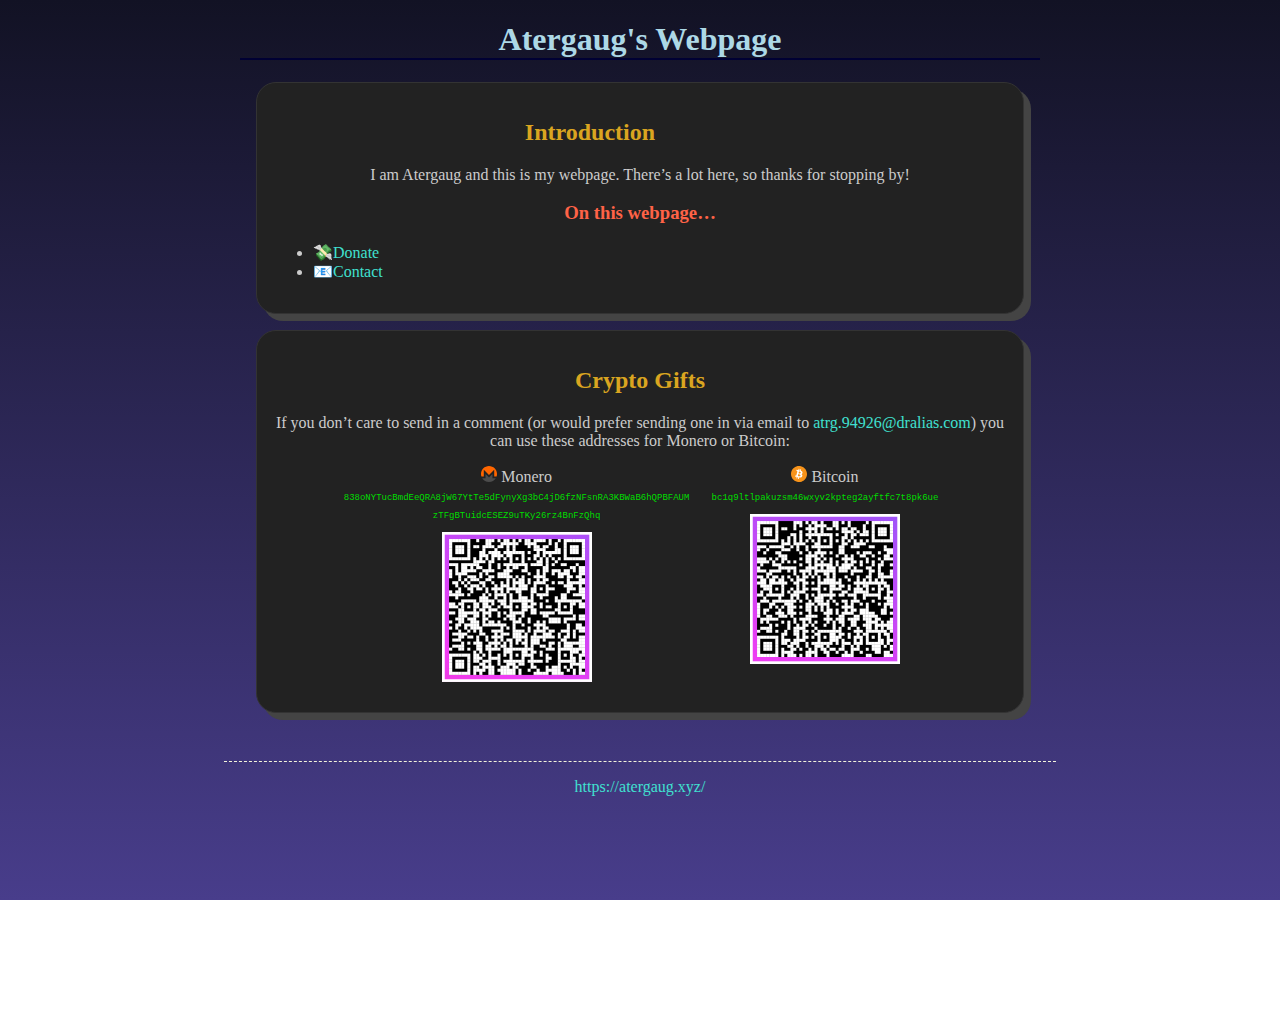
<file: index.html>
<!DOCTYPE html>
<!-- saved from url=(0022)https://lukesmith.xyz/ -->
<html lang="en"><head><meta http-equiv="Content-Type" content="text/html; charset=UTF-8">
	<meta name="generator" content="Hugo 0.101.0">
	<title>Atergaug's Webpage</title>
	<link rel="stylesheet" type="text/css" href="./index_files/style.css">
	<meta name="description" content="Introduction I am Luke Smith and this is my webpage. There’s a lot here, so thanks for stopping by!
On this webpage… 📚My Personal Library 🖥️Programs I use and recommend 💸Donate 📜Blog Articles and Other Writings 📧Contact 📜Writings on this site 👈 Or see them by topic: Crypto Economics Language Lifestyle Linux Personal Philosophy Politics Religion Science Software Technology Tradition Tutorial Updates Recent articles 22 May 27 – I will be at Southeast Linuxfest 2022 (June 10-12) in Charlotte, NC.">
	<meta name="keywords" content="">
	<meta name="viewport" content="width=device-width, initial-scale=1">
	<meta name="robots" content="index, follow">
	
</head>
<body>
<main>
<header><h1>Atergaug's Webpage</h1></header>
<style>
p {
text-align: center ;
}
</style>
<article>

<figure class="profile">

    
</figure>


<h2 id="introduction">Introduction</h2>
<p>I am Atergaug and this is my webpage.
There’s a lot here, so thanks for stopping by!</p>
<h3 id="on-this-webpage">On this webpage…</h3>
<ul>
<li><a href="donate.html">💸Donate</a></li>
<li><a href="contact.html">📧Contact</a></li>
</ul>
<div style="clear:both"></div>
</article>
<article>
<h2 id="crypto-gifts">Crypto Gifts</h2>
<p>If you don’t care to send in a comment (or would prefer sending one in via email to <a href="mailto:atrg.94926@dralias.com">atrg.94926@dralias.com</a>) you can use these addresses for Monero or Bitcoin:</p>
<style>
.cryptocontainer {
	display: flex ;
	flex-wrap: wrap ;
	justify-content: center ;
}
.cryptoinfo {
	max-width: 350px ;
	text-align: center ;
	padding-left: 10px ;
	padding-right: 10px ;
}
.cryptoinfo code {
	font-size: small ;
	overflow-wrap: break-word ;
}
</style>
<div class="cryptocontainer">
<div class="cryptoinfo">
<img style="max-height:1em;max-width:1em" src="./donate_files/xmr.svg"> Monero <br>
<code style="font-size:xx-small;overflow-wrap:break-word;">838oNYTucBmdEeQRA8jW67YtTe5dFynyXg3bC4jD6fzNFsnRA3KBWaB6hQPBFAUMzTFgBTuidcESEZ9uTKy26rz4BnFzQhq</code><br>
<a href="./donate_files/xmr.png"><img class="qr" src="./donate_files/xmr.png"></a>
</div>
<div class="cryptoinfo">
<img style="max-height:1em;max-width:1em" src="./donate_files/btc.svg"> Bitcoin <br>
<code style="font-size:xx-small;overflow-wrap:break-word;">bc1q9ltlpakuzsm46wxyv2kpteg2ayftfc7t8pk6ue</code><br>
<a href="./donate_files/btc.png"><img class="qr" src="./donate_files/btc.png"></a>
</div>
</div>

</article>
</main>
<footer>
	<a href="https://atergaug.xyz">https://atergaug.xyz/</a><br>
</footer>



</body></html>
</file>
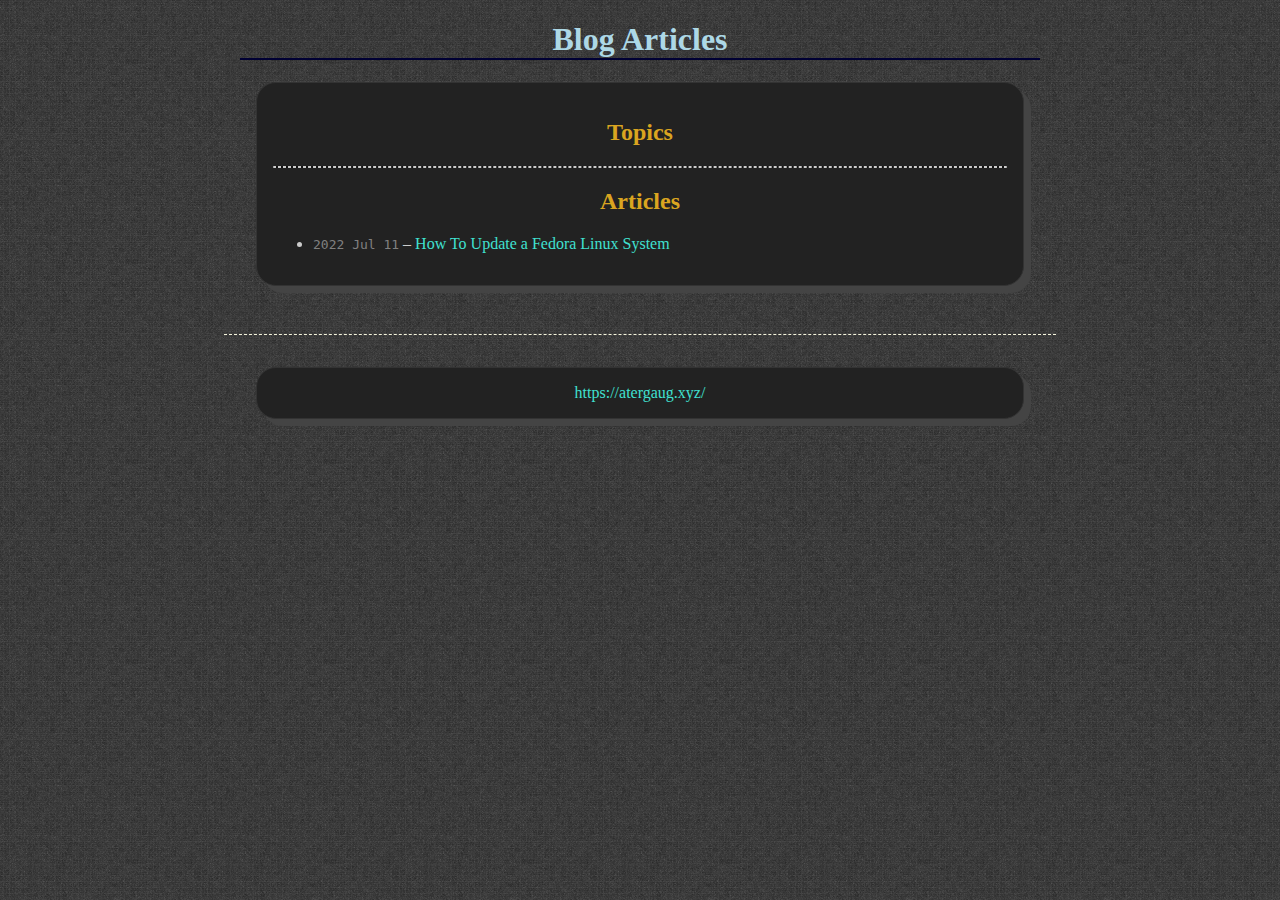
<file: articles.html>
<!DOCTYPE html>
<!-- saved from url=(0031)https://lukesmith.xyz/articles/ -->
<html lang="en"><head><meta http-equiv="Content-Type" content="text/html; charset=UTF-8">
	<title>Articles | Atergaug's Webpage</title>
	<link rel="stylesheet" type="text/css" href="./css/style.css">
	<meta name="viewport" content="width=device-width, initial-scale=1">
	<meta name="robots" content="index, follow">
	
</head>
<body>
<main>

<header><h1>Blog Articles</h1></header>
<article>
<h2 id="topics">Topics</h2>
   <ul id="tagcloud">
    </ul>

<h2 id="articles">Articles</h2>

<ul>

<li>
    <time datetime="2022-07-11T00:00:00Z">2022 Jul 11</time> –
    <a href="./articles/how-to-update-a-fedora-linux-system.html">How To Update a Fedora Linux System</a>
</li>

</ul>
</article>
</main>
<footer>
<article>
	<a href="https://atergaug.xyz">https://atergaug.xyz/</a><br>
</article>
</footer>



</body></html>
</file>
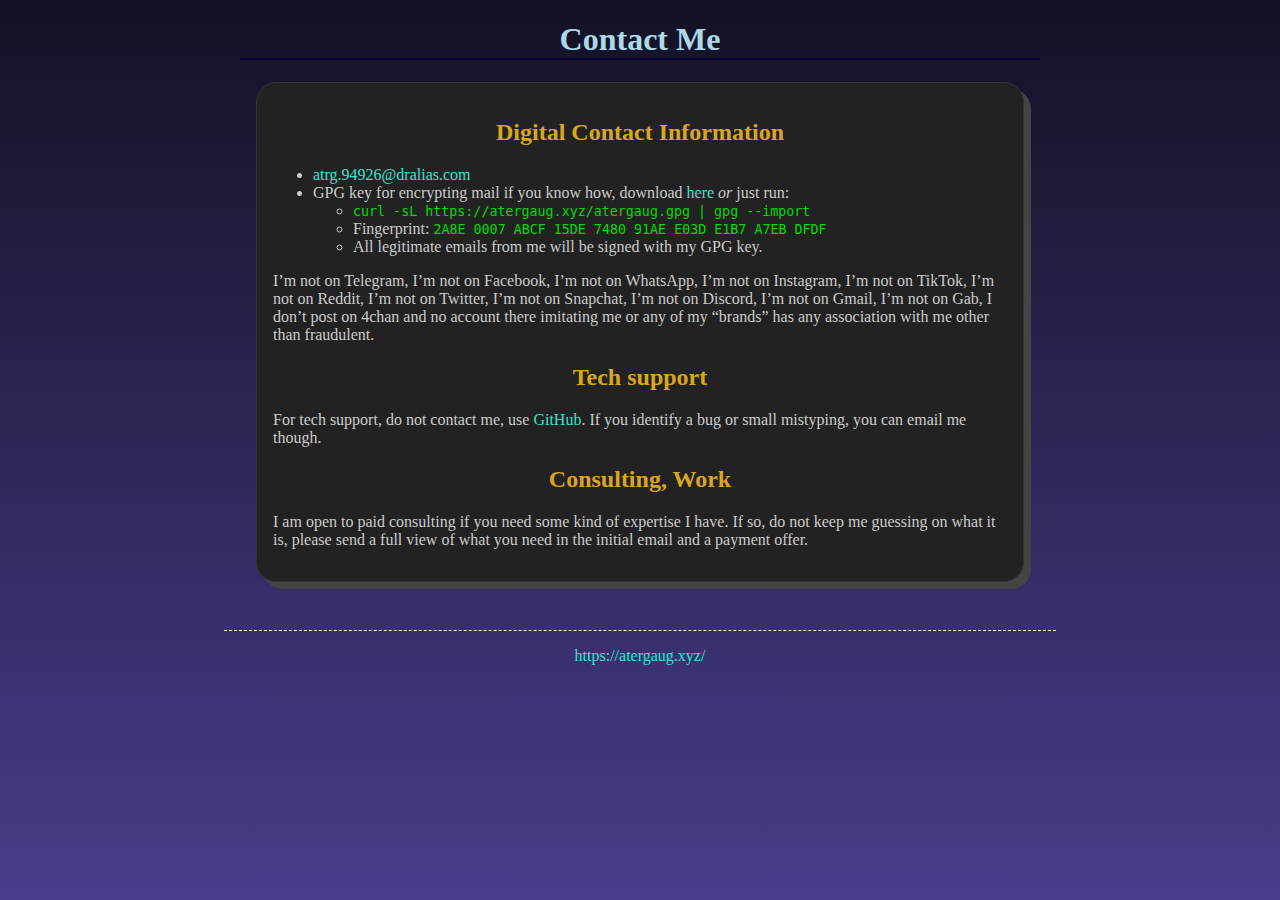
<file: contact.html>
<!DOCTYPE html>
<!-- saved from url=(0030)https://lukesmith.xyz/contact/ -->
<html lang="en"><head><meta http-equiv="Content-Type" content="text/html; charset=UTF-8">
	<title>Contact Me | Atergaug's Webpage</title>
	<link rel="canonical" href="https://lukesmith.xyz/">
	<link rel="alternate" type="application/rss+xml" title="Luke Smith&#39;s Webpage RSS" href="https://lukesmith.xyz/index.xml">
	<link rel="stylesheet" type="text/css" href="./contact_files/style.css">
	<link rel="icon" href="https://lukesmith.xyz/favicon.ico">
	<meta name="description" content="Digital Contact Information luke@lukesmith.xyz GPG key for encrypting mail if you know how, download here or just run: curl -sL https://lukesmith.xyz/lukesmith.gpg | gpg --import Fingerprint: 0DF9 140B 749D 3940 BAE5 4E7F 4C50 B54A 911F 6252 All legitimate emails from me will be signed with my GPG key. I’m not on Telegram, I’m not on Twitter, I’m not on Facebook, I’m not on Reddit, I don’t post on 4chan and no account there imitating me or any of my “brands” has any association with me other than fraudulent.">
	<meta name="keywords" content="">
	<meta name="viewport" content="width=device-width, initial-scale=1">
	<meta name="robots" content="index, follow">
	
</head>
<body>
<main>

<header><h1>Contact Me</h1></header>
<article>
<h2 id="digital-contact-information">Digital Contact Information</h2>
<ul>
<li><a href="mailto:atrg.94926@dralias.com">atrg.94926@dralias.com</a></li>
<li>GPG key for encrypting mail if you know how, download <a href="https://atergaug.xyz/atergaug.gpg">here</a>
<em>or</em> just run:
<ul>
<li><code>curl -sL https://atergaug.xyz/atergaug.gpg | gpg --import</code></li>
<li>Fingerprint:
<code>2A8E 0007 ABCF 15DE 7480 91AE E03D E1B7 A7EB DFDF</code></li>
<li>All legitimate emails from me will be signed with my GPG key.</li>
</ul>
</li>
</ul>
<p>I’m not on Telegram, I’m not on Facebook, I’m not on WhatsApp,
	I’m not on Instagram, I’m not on TikTok, I’m not on Reddit,
	I’m not on Twitter, I’m not on Snapchat, I’m not on Discord,
	I’m not on Gmail, I’m not on Gab, I don’t post on 4chan and no account
	there imitating me or any of my “brands” has any association with me
	other than fraudulent.
<h2 id="tech-support">Tech support</h2>
<p>For tech support, do not contact me, use
<a href="https://github.com/atergaug">GitHub</a>. If you identify a bug or small
mistyping, you can email me though.</p>
<h2 id="consulting-work">Consulting, Work</h2>
<p>I am open to paid consulting if you need some kind of expertise I have. If so,
do not keep me guessing on what it is, please send a full view of what you need in
the initial email and a payment offer.</p>
</article>
</main>
<footer>
	<a href="https://atergaug.xyz">https://atergaug.xyz/</a><br>
</footer>



</body></html>
</file>
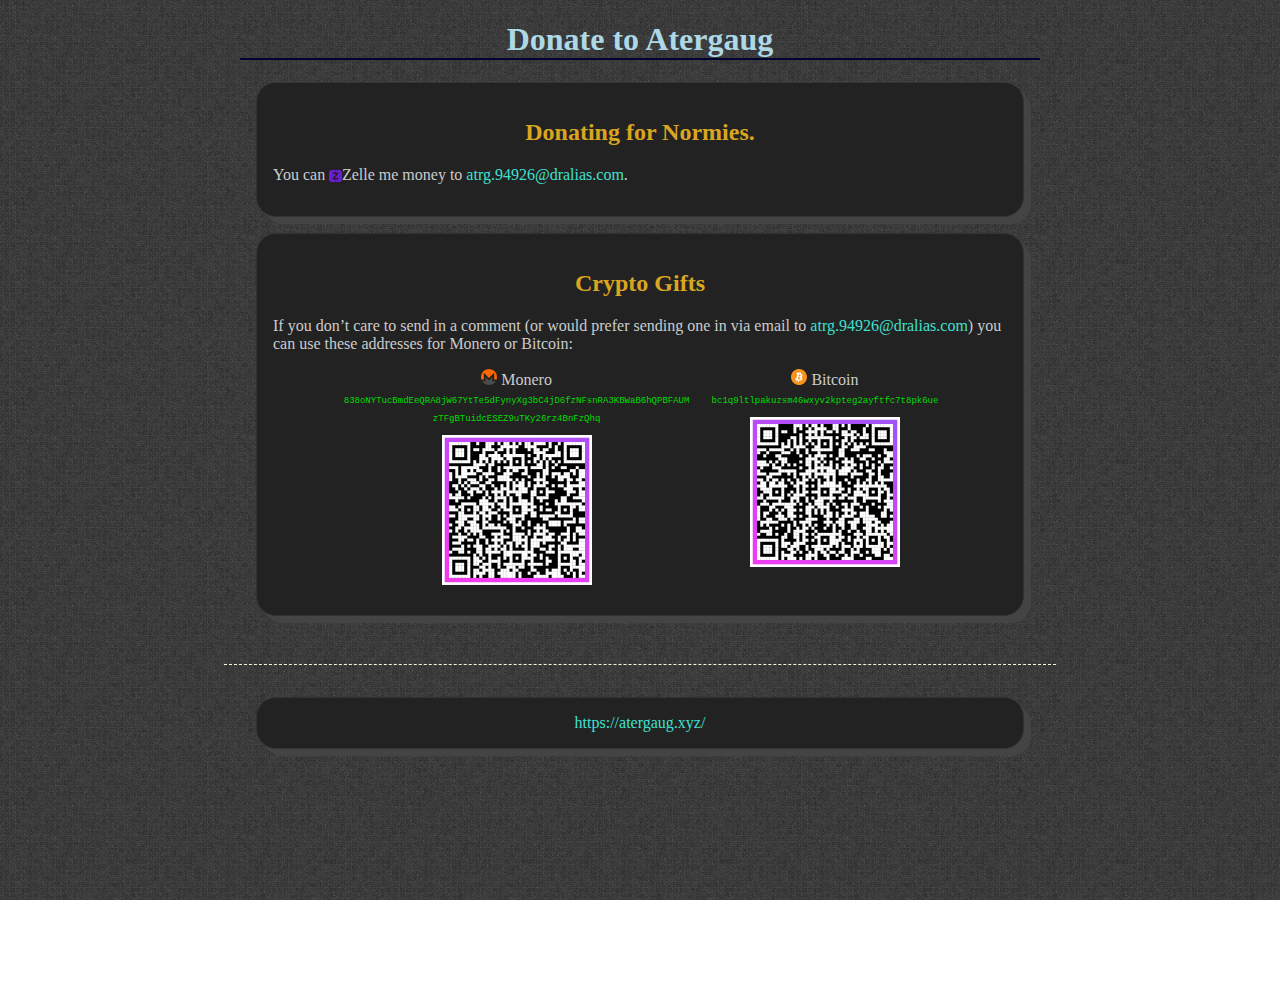
<file: donate.html>
<!DOCTYPE html>
<!-- saved from url=(0029)https://lukesmith.xyz/donate/ -->
<html lang="en"><head><meta http-equiv="Content-Type" content="text/html; charset=UTF-8">
	<title>Donate to Atergaug | Atergaug's Webpage</title>
	<link rel="stylesheet" type="text/css" href="./css/style.css">
	<meta name="keywords" content="">
	<meta name="viewport" content="width=device-width, initial-scale=1">
	<meta name="robots" content="index, follow">
	
</head>
<body>
<main>

<header><h1>Donate to Atergaug</h1></header>
<article>
<h2 id="donating-for-normies">Donating for Normies.</h2>
<p>You can <img src="./img/zelle.svg" alt="">Zelle me money to <a href="mailto:atrg.94926@dralias.com">atrg.94926@dralias.com</a>.</p>
</article>
<article>
<h2 id="crypto-gifts">Crypto Gifts</h2>
<p>If you don’t care to send in a comment (or would prefer sending one in via email to <a href="mailto:atrg.94926@dralias.com">atrg.94926@dralias.com</a>) you can use these addresses for Monero or Bitcoin:</p>
<style>
.cryptocontainer {
    display: flex ;
    flex-wrap: wrap ;
    justify-content: center ;
}
.cryptoinfo {
    max-width: 350px ;
    text-align: center ;
    padding-left: 10px ;
    padding-right: 10px ;
}
.cryptoinfo code {
	font-size: small ;
	overflow-wrap: break-word ;
}
</style>
<div class="cryptocontainer">
<div class="cryptoinfo">
<img style="max-height:1em;max-width:1em" src="./img/xmr.svg"> Monero <br>
<code style="font-size:xx-small;overflow-wrap:break-word;">838oNYTucBmdEeQRA8jW67YtTe5dFynyXg3bC4jD6fzNFsnRA3KBWaB6hQPBFAUMzTFgBTuidcESEZ9uTKy26rz4BnFzQhq</code><br>
<a href="./img/xmr.png"><img class="qr" src="./img/xmr.png"></a>
</div>
<div class="cryptoinfo">
<img style="max-height:1em;max-width:1em" src="./img/btc.svg"> Bitcoin <br>
<code style="font-size:xx-small;overflow-wrap:break-word;">bc1q9ltlpakuzsm46wxyv2kpteg2ayftfc7t8pk6ue</code><br>
<a href="./img/btc.png"><img class="qr" src="./img/btc.png"></a>
</div>
</div>

</article>
</main>
<footer>
	<article>
		<a href="https://atergaug.xyz">https://atergaug.xyz/</a><br>
	</article>
</footer>



</body></html>
</file>
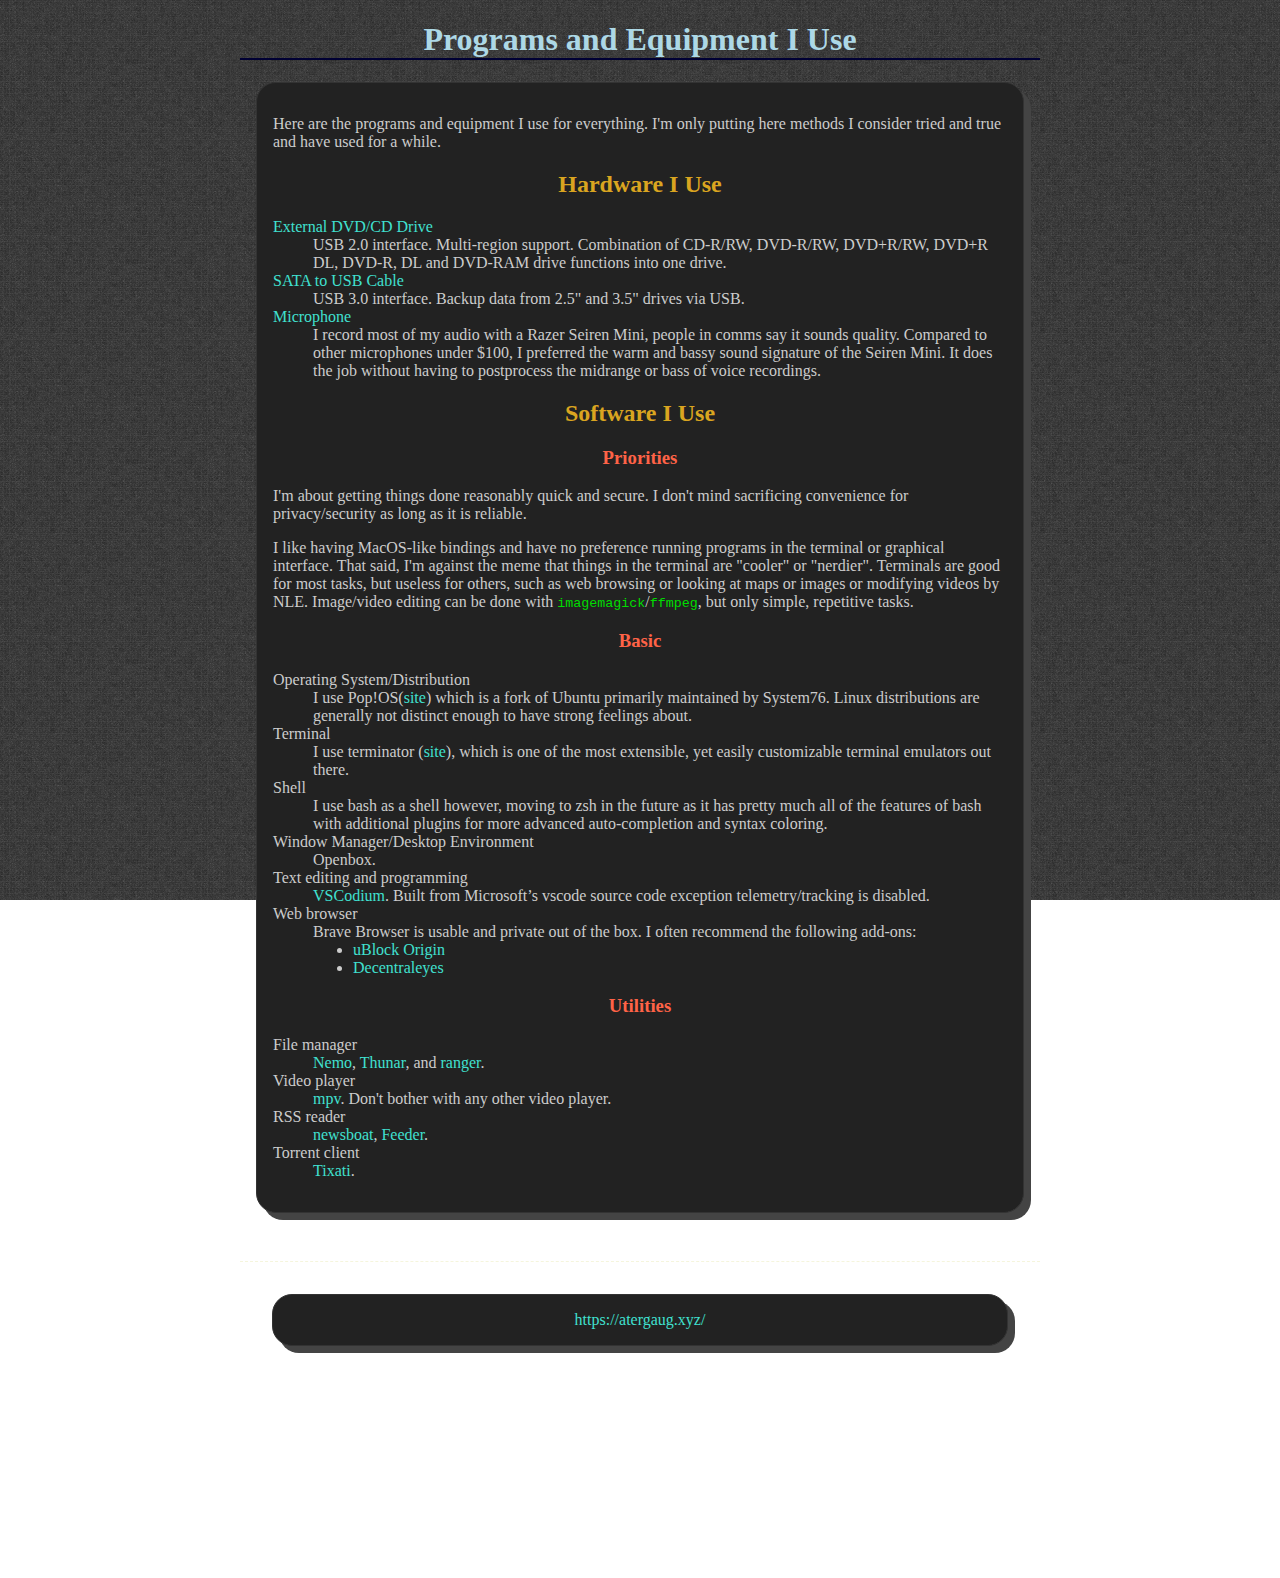
<file: programs.html>
<!DOCTYPE html>
<!-- saved from url=(0066)https://lukesmith.xyz/articles/every-web-browser-absolutely-sucks/ -->
<html lang="en"><head><meta http-equiv="Content-Type" content="text/html; charset=UTF-8">
	<title>Programs and Equipment I Use | Atergaug's Webpage</title>
	<link rel="canonical" href="https://atergaug.xyz">
	<meta name="description" content="Here are the programs and equipment I use for everything. I'm only putting here methods I consider tried and true and have used for a while.
	Hardware I Use External DVD/CD Drive USB 2.0 interface. Multi-region support. Combination of CD-R/RW,
	DVD-R/RW, DVD+R/RW, DVD+R DL, DVD-R, DL and DVD-RAM drive functions into
	one drive. SATA to USB Cable Microphone">
	<meta name="keywords" content="linux, tutorial, software, technology">
	<link rel="stylesheet" type="text/css" href="./css/style.css">
	<meta name="viewport" content="width=device-width, initial-scale=1">
	<meta name="robots" content="index, follow">
	
</head>
<body>
<main>

<header><h1>Programs and Equipment I Use</h1></header>
<article>
<p>Here are the programs and equipment I use for everything. I'm
only putting here methods I consider tried and true and have used for a
while.</p>
<h2>Hardware I Use</h2>
<dl>
<dt><a href="https://amzn.to/3o5cE23">External DVD/CD Drive</a></dt>
<dd>USB 2.0 interface. Multi-region support. Combination of CD-R/RW,
DVD-R/RW, DVD+R/RW, DVD+R DL, DVD-R, DL and DVD-RAM drive functions into
one drive.</dd>
<dt><a href="https://amzn.to/3IJtWeJ">SATA to USB Cable</a></dt>
<dd>USB 3.0 interface. Backup data from 2.5" and 3.5" drives via USB.</dd>
<dt><a href="https://amzn.to/3AQdqI1">Microphone</a></dt>
<dd>I record most of my audio with a Razer Seiren Mini, people in comms say it
	sounds quality. Compared to other microphones under $100, I preferred
	the warm and bassy sound signature of the Seiren Mini. It does the job
	without having to postprocess the midrange or bass of voice recordings.</dd>
</dl>
<h2>Software I Use</h2>
<h3>Priorities</h3>
<p>I'm about getting things done reasonably quick and secure. I don't mind
	sacrificing convenience for privacy/security as long as it is reliable.</p>
<p>I like having MacOS-like bindings and have no preference running programs in
	the terminal or graphical interface. That said, I'm against the meme that
	things in the terminal are "cooler" or "nerdier". Terminals are good for
	most tasks, but useless for others, such as web browsing or looking at maps
	or images or modifying videos by NLE. Image/video editing can be done with
	<code>imagemagick</code>/<code>ffmpeg</code>, but only simple, repetitive
	tasks.</p>
<h3>Basic</h3>
<dl>
<dt>Operating System/Distribution</dt>
<dd>I use Pop!OS(<a href="https://pop.system76.com/">site</a>) which is a fork
	of Ubuntu primarily maintained by System76. Linux distributions are
	generally not distinct enough to have strong feelings about.</a></dd>
<dt>Terminal</dt>
<dd>I use terminator
	(<a href="https://github.com/gnome-terminator/terminator">site</a>),
	which is one of the most extensible, yet easily customizable terminal
	emulators out there.</dd>
<dt>Shell</dt>
<dd>I use bash as a shell however, moving to zsh in the future as it has pretty
	much all of the features of bash with additional plugins for more advanced
	auto-completion and syntax coloring.</dd>
<dt>Window Manager/Desktop Environment</dt>
<dd>Openbox.</dd>
<dt>Text editing and programming</dt>
<dd><a href="https://vscodium.com/">VSCodium</a>. Built from Microsoft’s vscode
	source code exception telemetry/tracking is disabled.</dd>
<dt>Web browser</dt>
<dd>Brave Browser is usable and private out of the box. I often recommend the following
add-ons:
<ul>
<li><a href="https://chrome.google.com/webstore/detail/ublock-origin/cjpalhdlnbpafiamejdnhcphjbkeiagm?hl=en">uBlock
Origin</a></li>
<li><a href="https://chrome.google.com/webstore/detail/decentraleyes/ldpochfccmkkmhdbclfhpagapcfdljkj?hl=en-US">Decentraleyes</a></li>
</ul>
</dd>
</dl>
<h3>Utilities</h3>
<dl>
<dt>File manager</dt>
<dd><a href="https://github.com/linuxmint/nemo">Nemo</a>, 
	<a href="https://docs.xfce.org/xfce/thunar/start">Thunar</a>, and
	<a href="https://github.com/ranger/ranger">ranger</a>.</dd>
<dt>Video player</dt>
<dd><a href="https://mpv.io/">mpv</a>. Don't bother with any other video player.</dd>
<dt>RSS reader</dt>
<dd><a href="https://newsboat.org/">newsboat</a>, <a href="https://f-droid.org/packages/com.nononsenseapps.feeder/">Feeder</a>.</dd>
<dt>Torrent client</dt>
<dd><a href="https://www.tixati.com/">Tixati</a>.</dd>
</dl>
</article>

<footer>
	<article>
		<a href="https://atergaug.xyz">https://atergaug.xyz/</a><br>
	</article>
</footer>



</body></html>
</file>
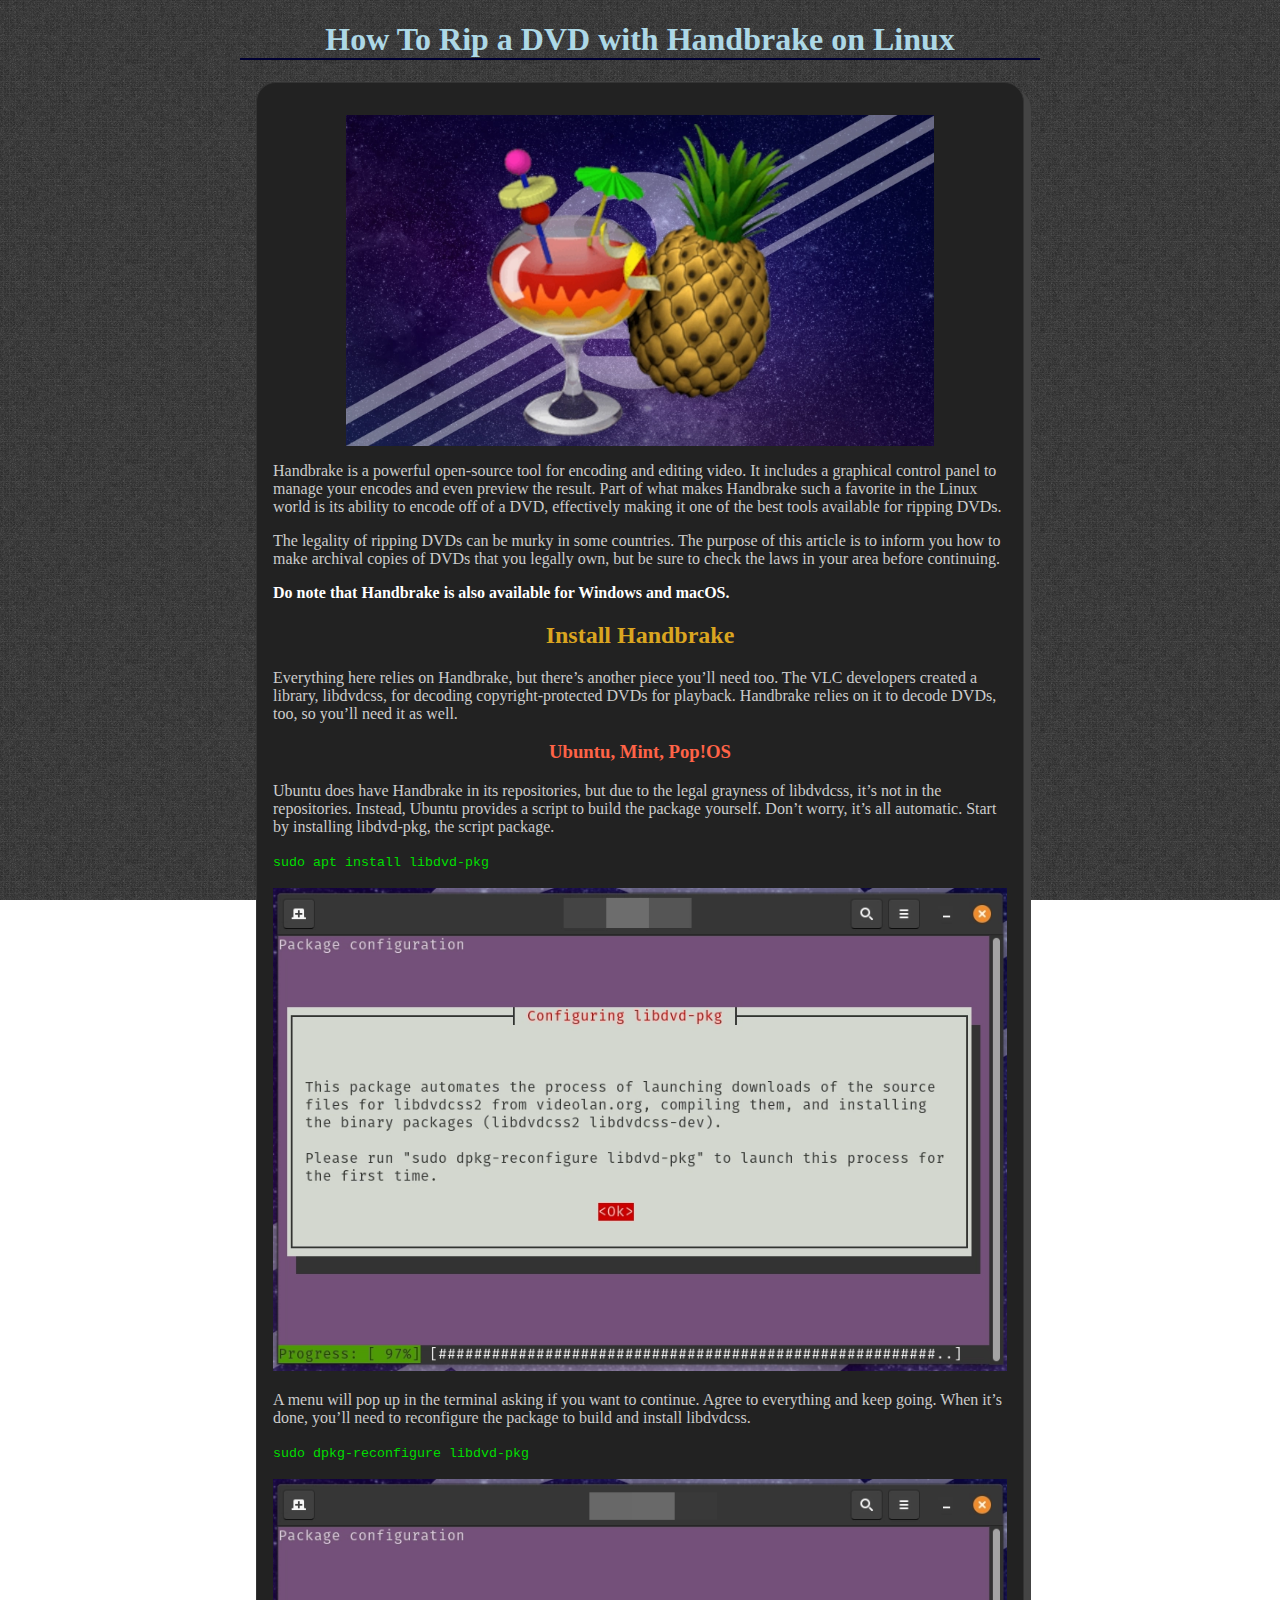
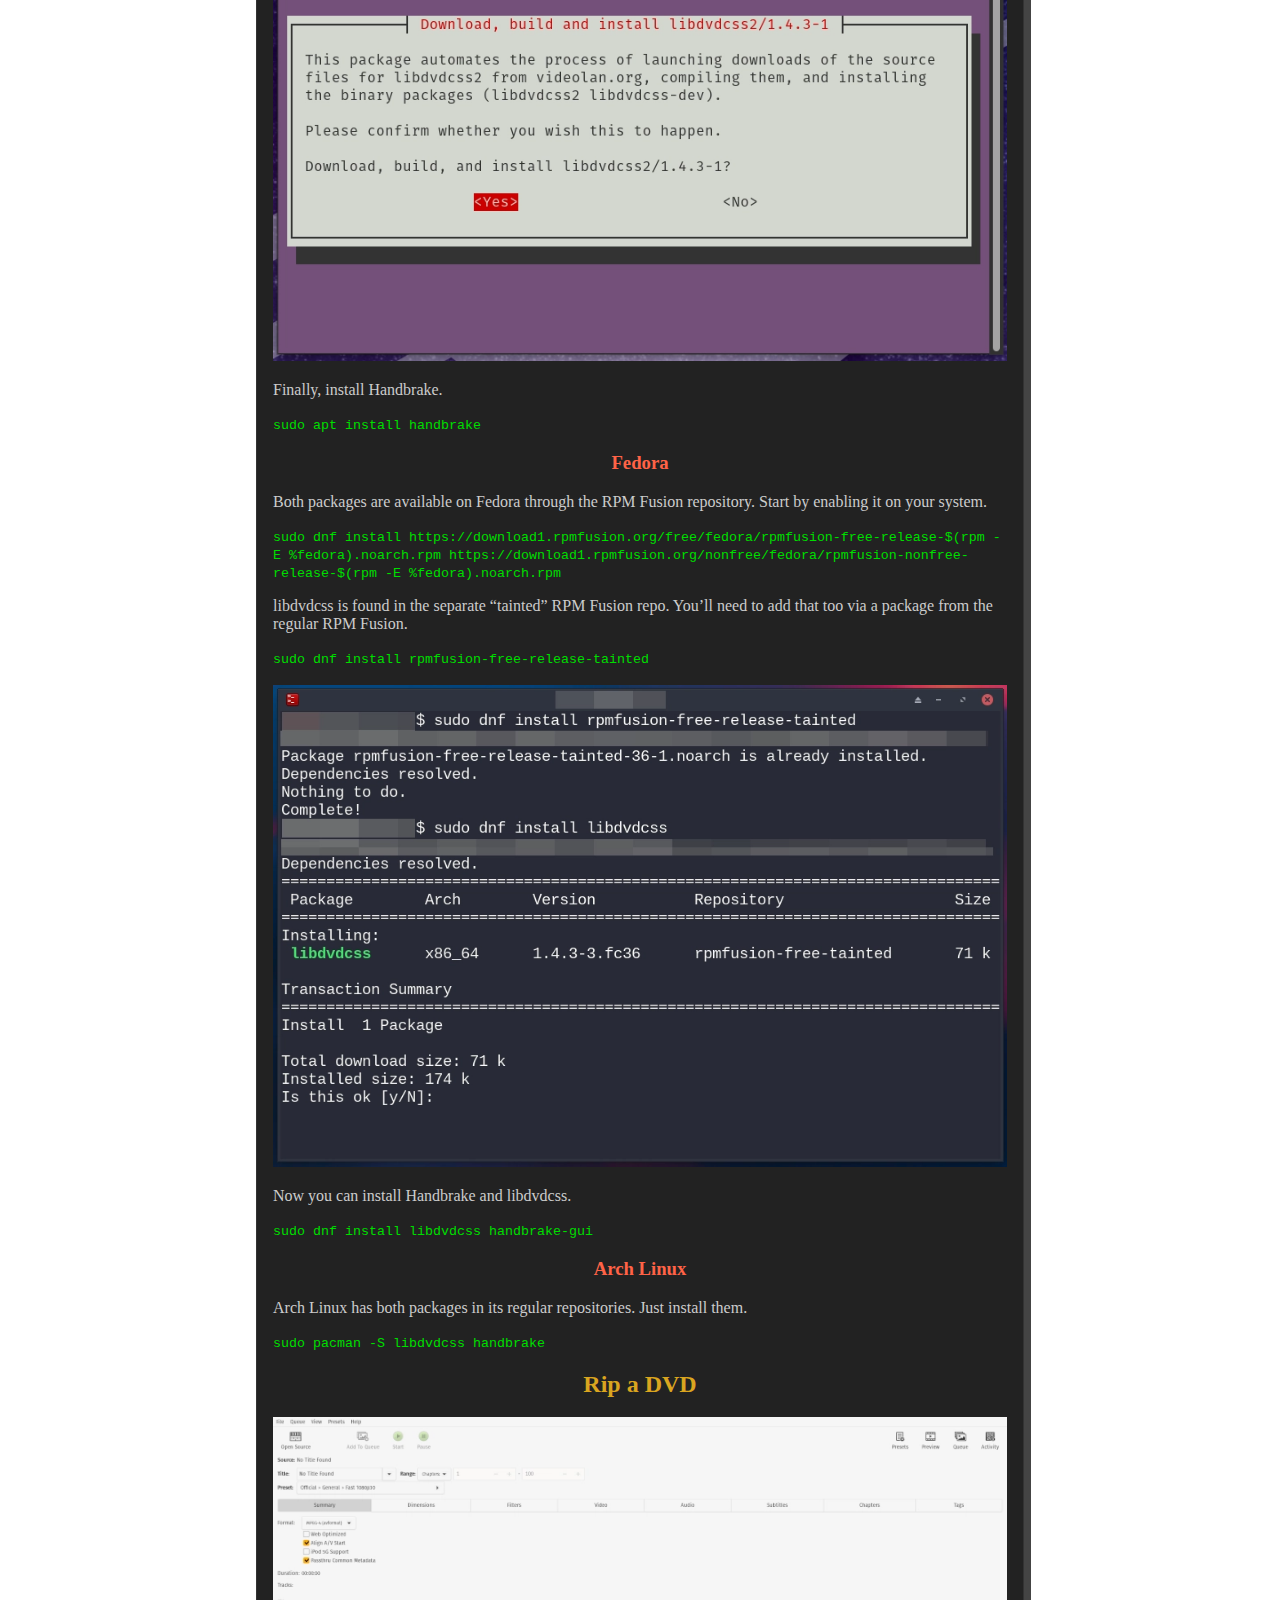
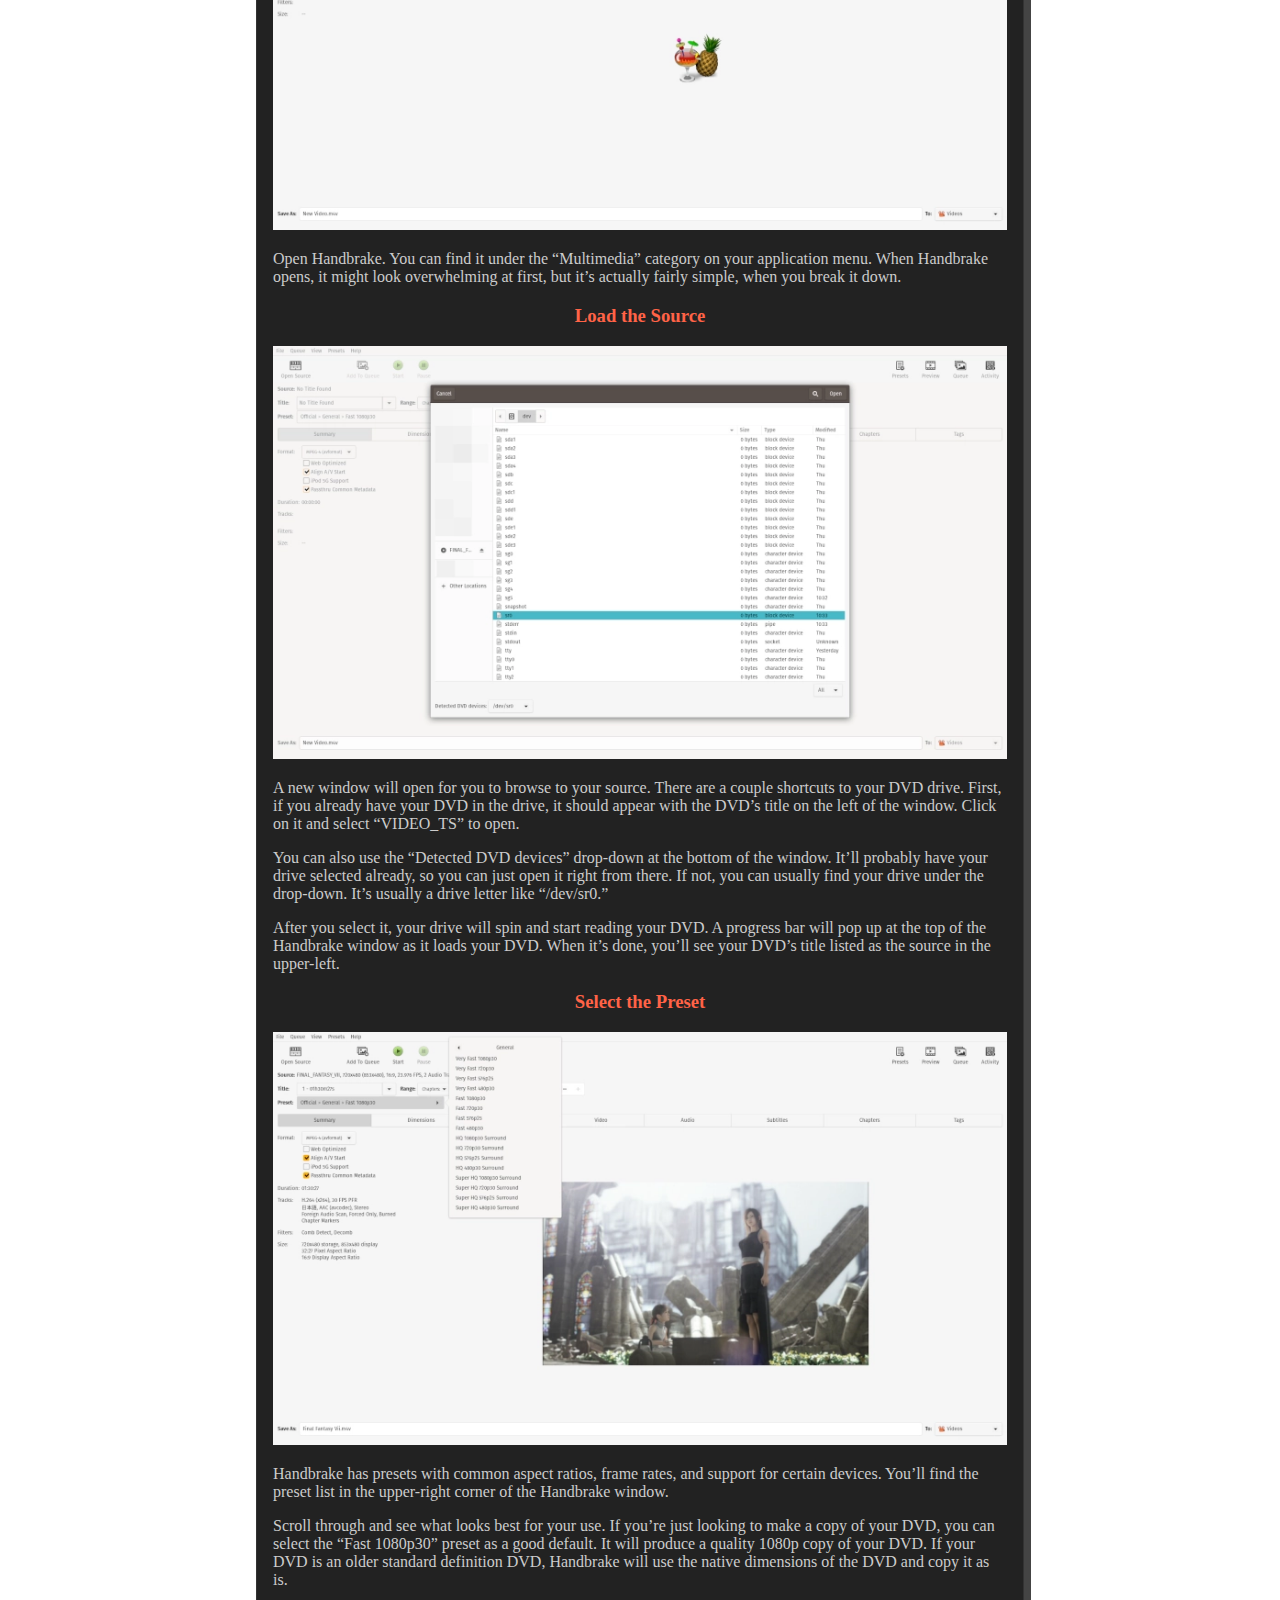
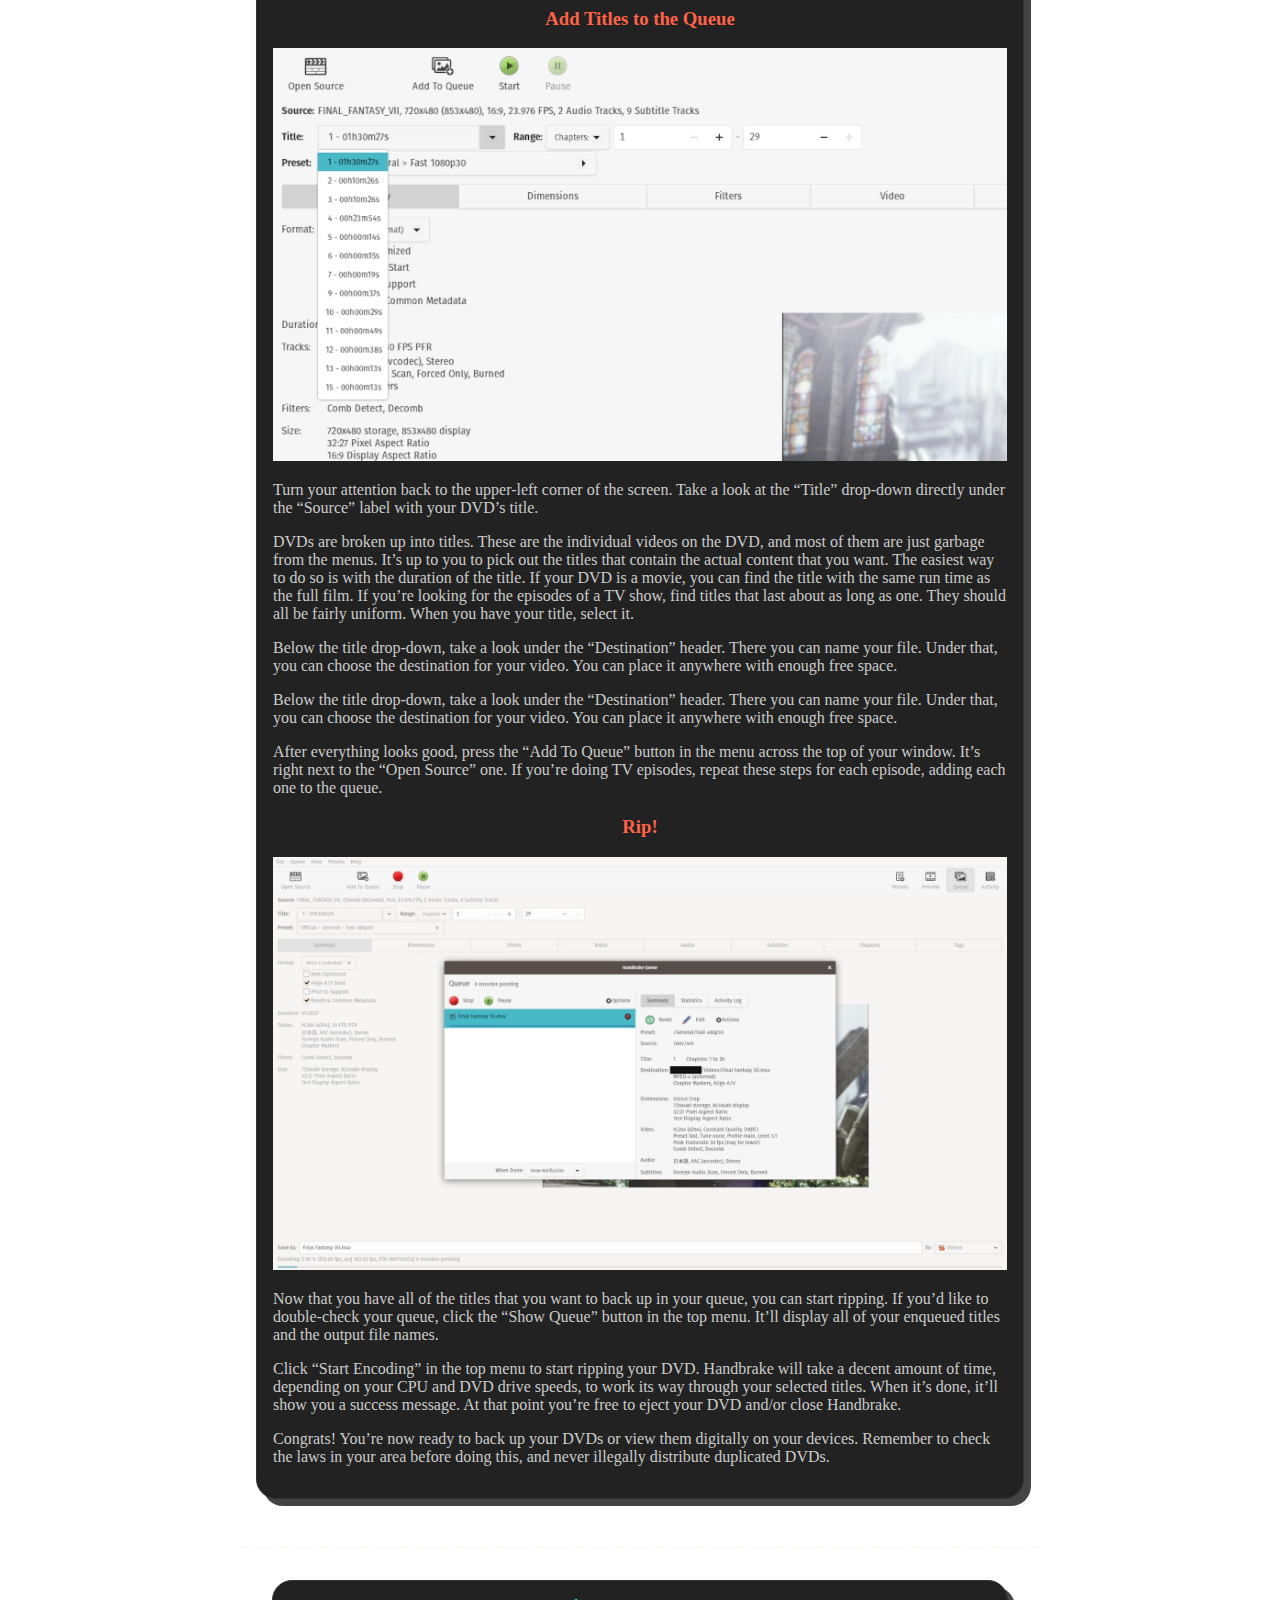
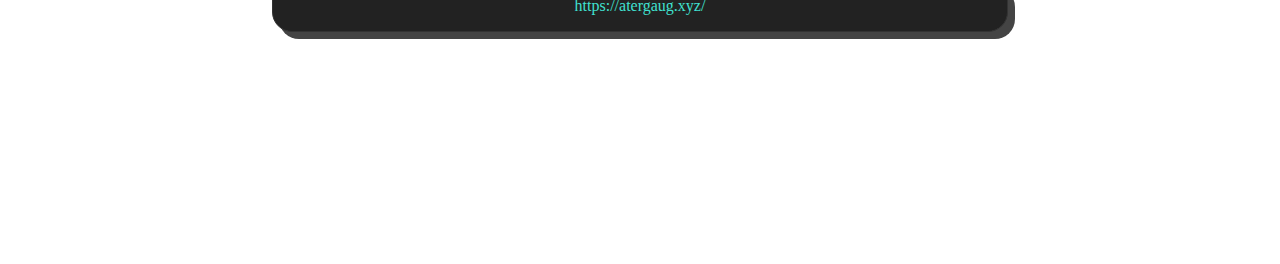
<file: articles/how-to-rip-a-dvd-with-handbrake-on-linux.html>
<!DOCTYPE html>
<!-- saved from url=(0066)https://lukesmith.xyz/articles/every-web-browser-absolutely-sucks/ -->
<html lang="en"><head><meta http-equiv="Content-Type" content="text/html; charset=UTF-8">
	<title>How To Update a Fedora Linux System | Atergaug's Webpage</title>
	<link rel="stylesheet" type="text/css" href="../css/style.css">
	<meta name="viewport" content="width=device-width, initial-scale=1">
	<meta name="robots" content="index, follow">
	
</head>
<body>
<main>
<header><h1>How To Rip a DVD with Handbrake on Linux</h1></header>
<article>

<figure class="titleimg"><img src="../img/articles/how-to-rip-a-dvd-with-handbrake-on-linux/handbrake-feat-800x400.webp" title="le shill lion"></figure>

<p>Handbrake is a powerful open-source tool for encoding and editing video.
	It includes a graphical control panel to manage your encodes and even
	preview the result. Part of what makes Handbrake such a favorite in the
	Linux world is its ability to encode off of a DVD, effectively making it
	one of the best tools available for ripping DVDs.</p>
<p>The legality of ripping DVDs can be murky in some countries. The purpose of
	this article is to inform you how to make archival copies of DVDs that you
	legally own, but be sure to check the laws in your area before continuing.</p>
<p><strong>Do note that Handbrake is also available for Windows and macOS.</strong></p>
<h2>Install Handbrake</h2>
<p>Everything here relies on Handbrake, but there’s another piece you’ll need
	too. The VLC developers created a library, libdvdcss, for decoding
	copyright-protected DVDs for playback. Handbrake relies on it to decode
	DVDs, too, so you’ll need it as well.</p>
<h3>Ubuntu, Mint, Pop!OS</h3>
<p>Ubuntu does have Handbrake in its repositories, but due to the legal
	grayness of libdvdcss, it’s not in the repositories. Instead, Ubuntu
	provides a script to build the package yourself. Don’t worry, it’s all
	automatic. Start by installing libdvd-pkg, the script package.</p>
<code>sudo apt install libdvd-pkg</code><br><br>
<img src="../img/articles/how-to-rip-a-dvd-with-handbrake-on-linux/handbrake-install-libdvd-pop-os.webp">
<p>A menu will pop up in the terminal asking if you want to continue. Agree to
	everything and keep going. When it’s done, you’ll need to reconfigure the
	package to build and install libdvdcss.</p>
<code>sudo dpkg-reconfigure libdvd-pkg</code><br><br>
<img src="../img/articles/how-to-rip-a-dvd-with-handbrake-on-linux/handbrake-dpkg-reconfigure-libdvd-pop-os.webp">
<p>Finally, install Handbrake.</p>
<code>sudo apt install handbrake</code>
<h3>Fedora</h3>
<p>Both packages are available on Fedora through the RPM Fusion repository.
	Start by enabling it on your system.</p>
<code>sudo dnf install https://download1.rpmfusion.org/free/fedora/rpmfusion-free-release-$(rpm -E %fedora).noarch.rpm https://download1.rpmfusion.org/nonfree/fedora/rpmfusion-nonfree-release-$(rpm -E %fedora).noarch.rpm</code>
<p>libdvdcss is found in the separate “tainted” RPM Fusion repo. You’ll need to
	add that too via a package from the regular RPM Fusion.</p>
<code>sudo dnf install rpmfusion-free-release-tainted</code><br><br>
<img src="../img/articles/how-to-rip-a-dvd-with-handbrake-on-linux/handbrake-install-libdvdcss-fedora.webp">
<p>Now you can install Handbrake and libdvdcss.</p>
<code>sudo dnf install libdvdcss handbrake-gui</code>
<h3>Arch Linux</h3>
<p>Arch Linux has both packages in its regular repositories. Just install them.</p>
<code>sudo pacman -S libdvdcss handbrake</code>
<h2>Rip a DVD</h2>
<img src="../img/articles/how-to-rip-a-dvd-with-handbrake-on-linux/handbrake-running.webp">
<p>Open Handbrake. You can find it under the “Multimedia” category on your
	application menu. When Handbrake opens, it might look overwhelming at
	first, but it’s actually fairly simple, when you break it down.</p>
<h3>Load the Source</h3>
<img src="../img/articles/how-to-rip-a-dvd-with-handbrake-on-linux/handbrake-select-source.webp">
<p>A new window will open for you to browse to your source. There are a couple
	shortcuts to your DVD drive. First, if you already have your DVD in the
	drive, it should appear with the DVD’s title on the left of the window.
	Click on it and select “VIDEO_TS” to open.</p>
<p>You can also use the “Detected DVD devices” drop-down at the bottom of the
	window. It’ll probably have your drive selected already, so you can just
	open it right from there. If not, you can usually find your drive under the
	drop-down. It’s usually a drive letter like “/dev/sr0.”</p>
<p>After you select it, your drive will spin and start reading your DVD. A
	progress bar will pop up at the top of the Handbrake window as it loads
	your DVD. When it’s done, you’ll see your DVD’s title listed as the source
	in the upper-left.</p>
<h3>Select the Preset</h3>
<img src="../img/articles/how-to-rip-a-dvd-with-handbrake-on-linux/handbrake-source-loaded.webp">
<p>Handbrake has presets with common aspect ratios, frame rates, and support
	for certain devices. You’ll find the preset list in the upper-right corner
	of the Handbrake window.</p>
<p>Scroll through and see what looks best for your use. If you’re just looking
	to make a copy of your DVD, you can select the “Fast 1080p30” preset as a
	good default. It will produce a quality 1080p copy of your DVD. If your DVD
	is an older standard definition DVD, Handbrake will use the native
	dimensions of the DVD and copy it as is.</p>
<h3>Add Titles to the Queue</h3>
<img src="../img/articles/how-to-rip-a-dvd-with-handbrake-on-linux/handbrake-titles.webp">
<p>Turn your attention back to the upper-left corner of the screen. Take a look
	at the “Title” drop-down directly under the “Source” label with your DVD’s
	title.</p>
<p>DVDs are broken up into titles. These are the individual videos on the DVD,
	and most of them are just garbage from the menus. It’s up to you to pick
	out the titles that contain the actual content that you want. The easiest
	way to do so is with the duration of the title. If your DVD is a movie, you
	can find the title with the same run time as the full film. If you’re
	looking for the episodes of a TV show, find titles that last about as long
	as one. They should all be fairly uniform. When you have your title,
	select it.</p>
<p>Below the title drop-down, take a look under the “Destination” header. There
	you can name your file. Under that, you can choose the destination for your
	video. You can place it anywhere with enough free space.</p>
<p>Below the title drop-down, take a look under the “Destination” header. There
	you can name your file. Under that, you can choose the destination for your
	video. You can place it anywhere with enough free space.</p>
<p>After everything looks good, press the “Add To Queue” button in the menu
	across the top of your window. It’s right next to the “Open Source” one. If
	you’re doing TV episodes, repeat these steps for each episode, adding each
	one to the queue.</p>
<h3>Rip!</h3>
<img src="../img/articles/how-to-rip-a-dvd-with-handbrake-on-linux/handbrake-queue.webp">
<p>Now that you have all of the titles that you want to back up in your queue,
	you can start ripping. If you’d like to double-check your queue, click the
	“Show Queue” button in the top menu. It’ll display all of your enqueued
	titles and the output file names.</p>
<p>Click “Start Encoding” in the top menu to start ripping your DVD. Handbrake
	will take a decent amount of time, depending on your CPU and DVD drive
	speeds, to work its way through your selected titles. When it’s done,
	it’ll show you a success message. At that point you’re free to eject your
	DVD and/or close Handbrake.</p>
<p>Congrats! You’re now ready to back up your DVDs or view them digitally on
	your devices. Remember to check the laws in your area before doing this,
	and never illegally distribute duplicated DVDs.</p>
</article>

<footer>
	<article>
		<a href="https://atergaug.xyz">https://atergaug.xyz/</a><br>
	</article>
</footer>



</body></html>
</file>
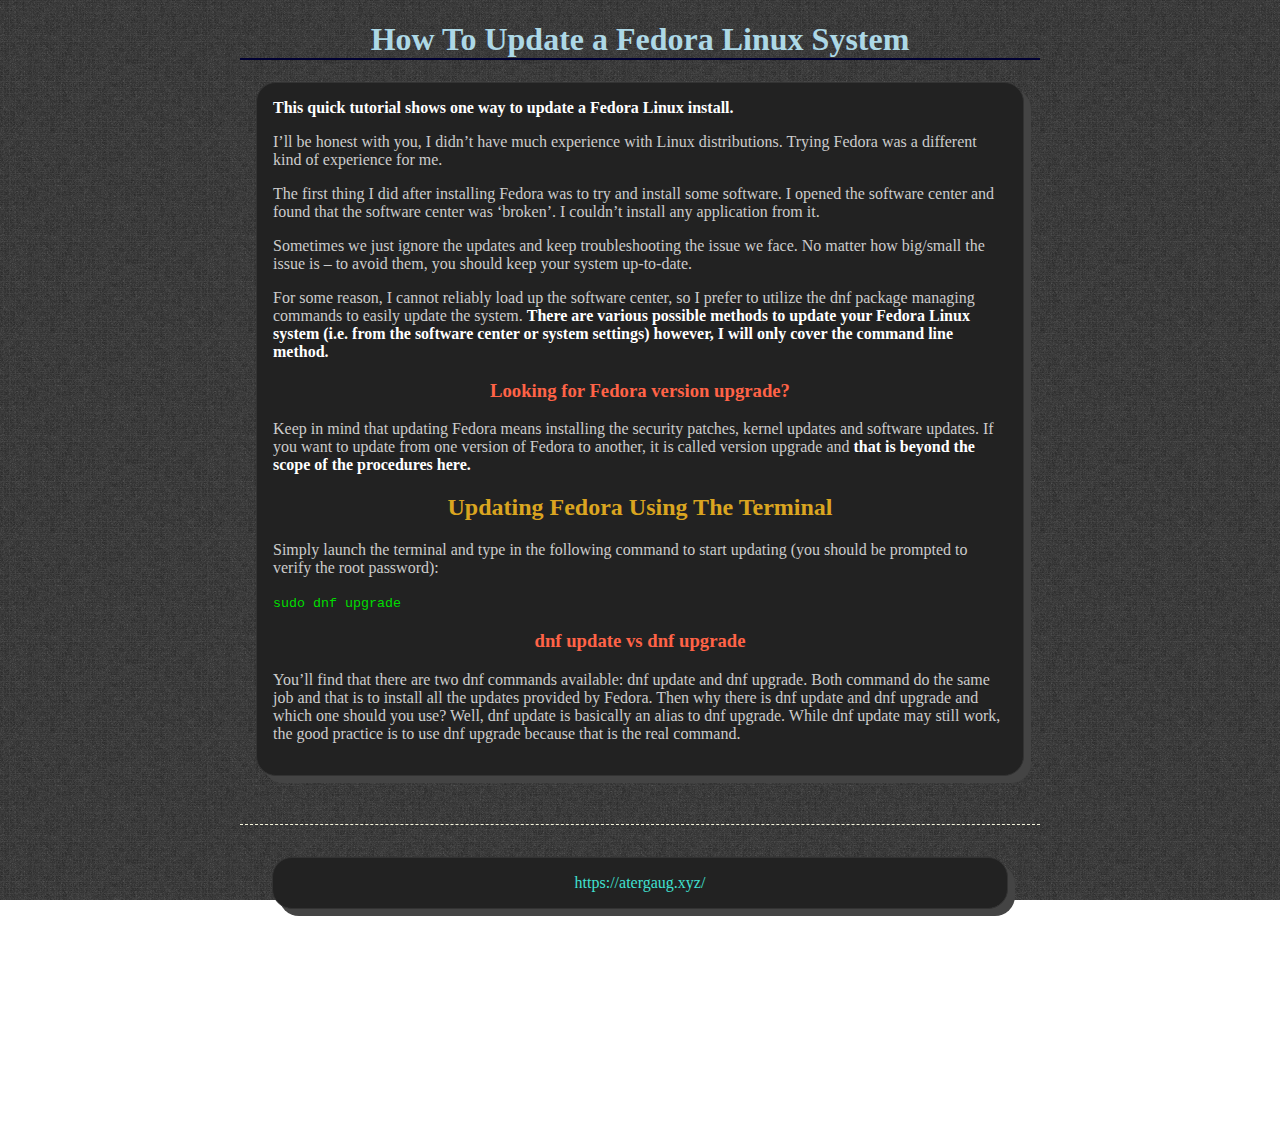
<file: articles/how-to-update-a-fedora-linux-system.html>
<!DOCTYPE html>
<!-- saved from url=(0066)https://lukesmith.xyz/articles/every-web-browser-absolutely-sucks/ -->
<html lang="en"><head><meta http-equiv="Content-Type" content="text/html; charset=UTF-8">
	<title>How To Update a Fedora Linux System | Atergaug's Webpage</title>
	<link rel="stylesheet" type="text/css" href="../css/style.css">
	<meta name="viewport" content="width=device-width, initial-scale=1">
	<meta name="robots" content="index, follow">
	
</head>
<body>
<main>

<header><h1>How To Update a Fedora Linux System</h1></header>
<article>
<strong>This quick tutorial shows one way to update a Fedora Linux install.</strong>
<p>I’ll be honest with you, I didn’t have much experience with Linux
	distributions. Trying Fedora was a different kind of experience for me.</p>
<p>The first thing I did after installing Fedora was to try and install some
	software. I opened the software center and found that the software center
	was ‘broken’. I couldn’t install any application from it.</p>
<p>Sometimes we just ignore the updates and keep troubleshooting the issue we
	face. No matter how big/small the issue is – to avoid them, you should keep
	your system up-to-date.</p>
<p>For some reason, I cannot reliably load up the software center, so I prefer
	to utilize the dnf package managing commands to easily update the system.
	<strong>There are various possible methods to update your Fedora Linux system (i.e.
	from the software center or system settings) however, I will only cover the
	command line method.</strong></p>
<h3 id="free-and-open-source-software">Looking for Fedora version upgrade?</h3>
<p>Keep in mind that updating Fedora means installing the security patches,
	kernel updates and software updates. If you want to update from one version
	of Fedora to another, it is called version upgrade and <strong>that is
	beyond the scope of the procedures here.</strong></p>
<h2 id="is-brave-bad-for-privacy">Updating Fedora Using The Terminal</h2>
<p>Simply launch the terminal and type in the following command to start
	updating (you should be prompted to verify the root password):</p>
<code>sudo dnf upgrade</code>
<h3 id="it-must-actually-work-on-the-modern-web">dnf update vs dnf upgrade</h3>
<p>You’ll find that there are two dnf commands available: dnf update and dnf
	upgrade. Both command do the same job and that is to install all the
	updates provided by Fedora. Then why there is dnf update and dnf upgrade
	and which one should you use? Well, dnf update is basically an alias to dnf
	upgrade. While dnf update may still work, the good practice is to use dnf
	upgrade because that is the real command.</p>

</article>

<footer>
	<article>
		<a href="https://atergaug.xyz">https://atergaug.xyz/</a><br>
	</article>
</footer>



</body></html>
</file>
<file: index_files/style.css>
:root {

	--bg: #222 ;
	--fg: #ccc ;
	--behind: #121224 ;
	--behind: linear-gradient(#121224,darkslateblue) fixed ;
	--h1: lightblue ;
	--red: tomato ;
	--yellow: goldenrod ;
	--blue: deepskyblue ;
	--link: turquoise ;
	--linksec: paleturquoise ;
	--border: #333 ;
	--box: #444 ;

}
body {
	background: var(--behind) ;
	color: var(--fg) ;
	margin-bottom: 200px ;
}

a:hover {
	color: var(--linksec) ;
}

h1, h2, h3, h4, h5, h6 {
	font-family: "Garamond" ;
}

.lw, p img,  li img, h1 img, h2 img, h3 img, h4 img, dt img, td img, button img {
	max-height: .8em;
	max-width: 1em;
	vertical-align: middle ;
}

img { max-width: 90% ; }

main {
	max-width: 800px ;
	margin: auto ;
}

header h1 {
	border-style: solid ;
	border-width: 0px 0px 2px 0px ;
	border-color: #000033 ;
	text-align: center ;
	font-size: xx-large ;
}

h1,h2,h3,h4,h5,h6 {
	text-align: center ;
}

.menuname {
	display: none ;
}

.buttonlist {
	display: none ;
	position: absolute ;
	bottom: 1em ;
}

footer {
	max-width: 800px ;
	margin-left: auto ;
	margin-right: auto ;
	margin-top: 3em ;
	padding: 1em ;
	border-style: dashed ;
	border-width: 1px 0px 0px 0px ;
	border-color: beige ;
	text-align: center ;
	clear: both ;
}
.taglist {
	text-align: center ;
}

#tag_crypto:before { content: '💰' ; }
#tag_economics:before { content: "📈" ; }
#tag_lifestyle:before { content: "👨‍👩‍👦" ; }
#tag_language:before { content: "🗣️" ; }
#tag_linux:before { content: "🐃" ; }
#tag_personal:before { content: "😎" ; }
#tag_philosophy:before { content: "🎓" ; }
#tag_religion:before { content:"☦️" ; }
#tag_science:before { content:"🥼" ; }
#tag_software:before { content: "🖥️" ; }
#tag_technology:before { content: "⚙️" ; }
#tag_tutorial:before { content: "📖" ; }
#tag_tradition:before { content: "📜" ; }
#tag_updates:before { content: "🆕" ; }
#tag_politics:before { content: "👑" ; }
#tag_history:before { content: "⏳" ; }


.menuactive li {
	background: #111 ;
}

@media (min-width: 1400px) {
	.resright {
		position: absolute ;
	}
	.resright:nth-of-type(even) {
		right: 0;
		float: right ;
	}
	.resright:nth-of-type(odd) {
		left: 0;
		float: left ;
	}
}

@media (min-width: 1200px) {
	.buttonlist {
		display: block ;
	}

	.buttonlist img {
		max-height: inherit ;
		max-width: inherit ;
		vertical-align: middle ;
	}


	.resright, .profile{
		display: block ;
		float: right;
		padding: 10px ;
		clear: both ;
		max-width: 300px ;
	}
	.menuname {
		display: inline-block ;
	}

}

#tagcloud {
	clear: both ;
	padding: 0;
	background: #121212  ;
	border-radius: 10px ;
	text-align: center ;
	margin: 0 auto ;
	border: solid 1px ;
	border-style: dashed ;
	list-style: none ;
}

#tagcloud li {
	display: inline-block ;
}

#tagcloud a {
	display: block ;
	width: auto ;
	background: #323232 ;
	border-radius: 10px ;
	padding: .25em ;
	margin: 2px ;
}

#tagcloud a:hover {
	background: #222222 ;
	box-shadow: 2px 2px black ;
}

.titleimg {
	align: center ;
}

.titleimg img {
	margin: auto ;
	max-width: 90% ;
	max-height: 400px ;
	display: block ;
}

code {
	color: #00dd00 ;
	overflow-wrap: break-word ;
	font-size: 10pt ;
}

.resright {
    margin: auto ;
    display: block ;
    text-align: center ;
}

.resright img {
	max-height: 300px ;
}

.profile {
	text-align: center ;
	max-height: 250px ;
}
.profile img {
	max-height: inherit ;
}

figcaption {
	text-align: center ;
	display: inline ;
}

h1 { color: var(--h1) ; }

h2 { color: var(--yellow) ; }

/* h2 { */
/* 	background-color: var(--yellow) ; */
/* 	width: fit-content ; */
/* 	margin: auto ; */
/* 	border-radius: 1em ; */
/* 	padding-left: 1em ; */
/* 	padding-right: 1em ; */
/* 	color: black ; */
/* } */


h3 { color: var(--red) ; }

h4 { color: var(--blue) ; }

strong { color: white }

sup {
	vertical-align: top;
	font-size: 0.6em;
}

a {
	color: var(--link) ;
	/* text-decoration: underline dotted darkolivegreen ; */
	text-decoration: none ;
}
.qr { max-width: 150px ; padding: 10px }


li .summary {
	display: none;
}

li:hover .summary {
	display: block ;
	font-style: italic ;
}

input, textarea {
	background: #222 ;
	color: white ;
	margin: auto ;
	border-color: #333 ;
	font-size: large ;
}


#name {
	max-width: 25em ;
}
#amount {
	max-width: 25em ;
}
#message {
	width: 100% ;
}

form {
	margin: auto ;
	width: 30em ;
}

pre {
	border-radius: 20px ;
	padding: 1em ;
}

.loc {
	color: #777 ;
	display: none ;
}

.mainmenucont {
	position: relative ;
	text-align: center ;
	height: 100px ;
	width: 100px ;
	display: inline-block ;

}

.menulink {
	text-decoration: none ;
}

.mainmenucont:hover {
	background: darkmagenta ;
	border-radius: 20px ;
}

.mainmenuimg {
	height: 100px ;
	width: 100px ;
}

.mainmenutext {
	position: absolute ;
	top: 50% ;
	left: 50% ;
	transform: translate(-50%, -50%) ;
	font-size: 24px ;
	color: white ;
	text-shadow: 0px 0px 3px black ;
}

.mainmenucont:hover .mainmenutext {
	color: lime ;
}

article {
	background: var(--bg) ;
	border-radius: 20px ;
	margin: 1em ;
	padding: 1em ;
	box-shadow: 7px 7px var(--box) ;
	border: 1px solid var(--border) ;
}

.backforth {
	animation: bf .5s linear both infinite alternate ;
	position: absolute ;
}

@keyframes bf{
	from{transform: translateX(.25em);}
	to{transform: translateX(0em);}
}

time {
	font-family: monospace ;
	color: gray ;
}

.soy {
	animation: shake 0.4s ease-out;
	animation-iteration-count: infinite;
}

@keyframes shake {
	0% { transform: translate(1px, 1px) rotate(0deg); }
	10% { transform: translate(-1px, -2px) rotate(-1deg); }
	20% { transform: translate(-3px, 0px) rotate(1deg); }
	30% { transform: translate(3px, 2px) rotate(0deg); }
	40% { transform: translate(1px, -1px) rotate(1deg); }
	50% { transform: translate(-1px, 2px) rotate(-1deg); }
	60% { transform: translate(-3px, 1px) rotate(0deg); }
	70% { transform: translate(3px, 1px) rotate(-1deg); }
	80% { transform: translate(-1px, -1px) rotate(1deg); }
	90% { transform: translate(1px, 2px) rotate(0deg); }
	100% { transform: translate(1px, -2px) rotate(-1deg); }
	}

input, textarea {
	background: black ;
}
</file>
<file: css/style.css>
:root {

	--bg: #222 ;
	--fg: #ccc ;
	--behind: #121224 ;
	--behind: linear-gradient(#121224,darkslateblue) fixed ;
	--h1: lightblue ;
	--red: tomato ;
	--yellow: goldenrod ;
	--blue: deepskyblue ;
	--link: turquoise ;
	--linksec: paleturquoise ;
	--border: #333 ;
	--box: #444 ;

}
body {
	background: var(--behind) ;
	color: var(--fg) ;
	margin-bottom: 200px ;
	background-image: url("../img/wild_oliva.webp");
	background-repeat: repeat;
}

a:hover {
	color: var(--linksec) ;
}

h1, h2, h3, h4, h5, h6 {
	font-family: "Garamond" ;
}

.lw, p img,  li img, h1 img, h2 img, h3 img, h4 img, dt img, td img, button img {
	max-height: .8em;
	max-width: 1em;
	vertical-align: middle ;
}

img { 
	max-width: 100% ;
}

main {
	max-width: 800px ;
	margin: auto ;
}

header h1 {
	border-style: solid ;
	border-width: 0px 0px 2px 0px ;
	border-color: #000033 ;
	text-align: center ;
	font-size: xx-large ;
}

h1,h2,h3,h4,h5,h6 {
	text-align: center ;
}

.menuname {
	display: none ;
}

.buttonlist {
	display: none ;
	position: absolute ;
	bottom: 1em ;
}

footer {
	max-width: 800px ;
	margin-left: auto ;
	margin-right: auto ;
	margin-top: 3em ;
	padding: 1em ;
	border-style: dashed ;
	border-width: 1px 0px 0px 0px ;
	border-color: beige ;
	text-align: center ;
	clear: both ;
}
.taglist {
	text-align: center ;
}

#tag_crypto:before { content: '💰' ; }
#tag_economics:before { content: "📈" ; }
#tag_lifestyle:before { content: "👨‍👩‍👦" ; }
#tag_language:before { content: "🗣️" ; }
#tag_linux:before { content: "🐃" ; }
#tag_personal:before { content: "😎" ; }
#tag_philosophy:before { content: "🎓" ; }
#tag_religion:before { content:"☦️" ; }
#tag_science:before { content:"🥼" ; }
#tag_software:before { content: "🖥️" ; }
#tag_technology:before { content: "⚙️" ; }
#tag_tutorial:before { content: "📖" ; }
#tag_tradition:before { content: "📜" ; }
#tag_updates:before { content: "🆕" ; }
#tag_politics:before { content: "👑" ; }
#tag_history:before { content: "⏳" ; }


.menuactive li {
	background: #111 ;
}

@media (min-width: 1400px) {
	.resright {
		position: absolute ;
	}
	.resright:nth-of-type(even) {
		right: 0;
		float: right ;
	}
	.resright:nth-of-type(odd) {
		left: 0;
		float: left ;
	}
}

@media (min-width: 1200px) {
	.buttonlist {
		display: block ;
	}

	.buttonlist img {
		max-height: inherit ;
		max-width: inherit ;
		vertical-align: middle ;
	}


	.resright, .profile{
		display: block ;
		float: right;
		padding: 10px ;
		clear: both ;
		max-width: 300px ;
	}
	.menuname {
		display: inline-block ;
	}

}

#tagcloud {
	clear: both ;
	padding: 0;
	background: #121212  ;
	border-radius: 10px ;
	text-align: center ;
	margin: 0 auto ;
	border: solid 1px ;
	border-style: dashed ;
	list-style: none ;
}

#tagcloud li {
	display: inline-block ;
}

#tagcloud a {
	display: block ;
	width: auto ;
	background: #323232 ;
	border-radius: 10px ;
	padding: .25em ;
	margin: 2px ;
}

#tagcloud a:hover {
	background: #222222 ;
	box-shadow: 2px 2px black ;
}

.titleimg {
	align: center ;
}

.titleimg img {
	margin: auto ;
	max-width: 90% ;
	max-height: 400px ;
	display: block ;
}

code {
	color: #00dd00 ;
	overflow-wrap: break-word ;
	font-size: 10pt ;
}

.resright {
    margin: auto ;
    display: block ;
    text-align: center ;
}

.resright img {
	max-height: 300px ;
}

.profile {
	text-align: center ;
	max-height: 250px ;
}
.profile img {
	max-height: inherit ;
}

figcaption {
	text-align: center ;
	display: inline ;
}

h1 { color: var(--h1) ; }

h2 { color: var(--yellow) ; }

/* h2 { */
/* 	background-color: var(--yellow) ; */
/* 	width: fit-content ; */
/* 	margin: auto ; */
/* 	border-radius: 1em ; */
/* 	padding-left: 1em ; */
/* 	padding-right: 1em ; */
/* 	color: black ; */
/* } */


h3 { color: var(--red) ; }

h4 { color: var(--blue) ; }

strong { color: white }

sup {
	vertical-align: top;
	font-size: 0.6em;
}

a {
	color: var(--link) ;
	/* text-decoration: underline dotted darkolivegreen ; */
	text-decoration: none ;
}
.qr { max-width: 150px ; padding: 10px }


li .summary {
	display: none;
}

li:hover .summary {
	display: block ;
	font-style: italic ;
}

input, textarea {
	background: #222 ;
	color: white ;
	margin: auto ;
	border-color: #333 ;
	font-size: large ;
}


#name {
	max-width: 25em ;
}
#amount {
	max-width: 25em ;
}
#message {
	width: 100% ;
}

form {
	margin: auto ;
	width: 30em ;
}

pre {
	border-radius: 20px ;
	padding: 1em ;
}

.loc {
	color: #777 ;
	display: none ;
}

.mainmenucont {
	position: relative ;
	text-align: center ;
	height: 100px ;
	width: 100px ;
	display: inline-block ;

}

.menulink {
	text-decoration: none ;
}

.mainmenucont:hover {
	background: darkmagenta ;
	border-radius: 20px ;
}

.mainmenuimg {
	height: 100px ;
	width: 100px ;
}

.mainmenutext {
	position: absolute ;
	top: 50% ;
	left: 50% ;
	transform: translate(-50%, -50%) ;
	font-size: 24px ;
	color: white ;
	text-shadow: 0px 0px 3px black ;
}

.mainmenucont:hover .mainmenutext {
	color: lime ;
}

article {
	background: var(--bg) ;
	border-radius: 20px ;
	margin: 1em ;
	padding: 1em ;
	box-shadow: 7px 7px var(--box) ;
	border: 1px solid var(--border) ;
}

.backforth {
	animation: bf .5s linear both infinite alternate ;
	position: absolute ;
}

@keyframes bf{
	from{transform: translateX(.25em);}
	to{transform: translateX(0em);}
}

time {
	font-family: monospace ;
	color: gray ;
}

.soy {
	animation: shake 0.4s ease-out;
	animation-iteration-count: infinite;
}

@keyframes shake {
	0% { transform: translate(1px, 1px) rotate(0deg); }
	10% { transform: translate(-1px, -2px) rotate(-1deg); }
	20% { transform: translate(-3px, 0px) rotate(1deg); }
	30% { transform: translate(3px, 2px) rotate(0deg); }
	40% { transform: translate(1px, -1px) rotate(1deg); }
	50% { transform: translate(-1px, 2px) rotate(-1deg); }
	60% { transform: translate(-3px, 1px) rotate(0deg); }
	70% { transform: translate(3px, 1px) rotate(-1deg); }
	80% { transform: translate(-1px, -1px) rotate(1deg); }
	90% { transform: translate(1px, 2px) rotate(0deg); }
	100% { transform: translate(1px, -2px) rotate(-1deg); }
	}

input, textarea {
	background: black ;
}
</file>
<file: contact_files/style.css>
:root {

	--bg: #222 ;
	--fg: #ccc ;
	--behind: #121224 ;
	--behind: linear-gradient(#121224,darkslateblue) fixed ;
	--h1: lightblue ;
	--red: tomato ;
	--yellow: goldenrod ;
	--blue: deepskyblue ;
	--link: turquoise ;
	--linksec: paleturquoise ;
	--border: #333 ;
	--box: #444 ;

}
body {
	background: var(--behind) ;
	color: var(--fg) ;
	margin-bottom: 200px ;
}

a:hover {
	color: var(--linksec) ;
}

h1, h2, h3, h4, h5, h6 {
	font-family: "Garamond" ;
}

.lw, p img,  li img, h1 img, h2 img, h3 img, h4 img, dt img, td img, button img {
	max-height: .8em;
	max-width: 1em;
	vertical-align: middle ;
}

img { max-width: 90% ; }

main {
	max-width: 800px ;
	margin: auto ;
}

header h1 {
	border-style: solid ;
	border-width: 0px 0px 2px 0px ;
	border-color: #000033 ;
	text-align: center ;
	font-size: xx-large ;
}

h1,h2,h3,h4,h5,h6 {
	text-align: center ;
}

.menuname {
	display: none ;
}

.buttonlist {
	display: none ;
	position: absolute ;
	bottom: 1em ;
}

footer {
	max-width: 800px ;
	margin-left: auto ;
	margin-right: auto ;
	margin-top: 3em ;
	padding: 1em ;
	border-style: dashed ;
	border-width: 1px 0px 0px 0px ;
	border-color: beige ;
	text-align: center ;
	clear: both ;
}
.taglist {
	text-align: center ;
}

#tag_crypto:before { content: '💰' ; }
#tag_economics:before { content: "📈" ; }
#tag_lifestyle:before { content: "👨‍👩‍👦" ; }
#tag_language:before { content: "🗣️" ; }
#tag_linux:before { content: "🐃" ; }
#tag_personal:before { content: "😎" ; }
#tag_philosophy:before { content: "🎓" ; }
#tag_religion:before { content:"☦️" ; }
#tag_science:before { content:"🥼" ; }
#tag_software:before { content: "🖥️" ; }
#tag_technology:before { content: "⚙️" ; }
#tag_tutorial:before { content: "📖" ; }
#tag_tradition:before { content: "📜" ; }
#tag_updates:before { content: "🆕" ; }
#tag_politics:before { content: "👑" ; }
#tag_history:before { content: "⏳" ; }


.menuactive li {
	background: #111 ;
}

@media (min-width: 1400px) {
	.resright {
		position: absolute ;
	}
	.resright:nth-of-type(even) {
		right: 0;
		float: right ;
	}
	.resright:nth-of-type(odd) {
		left: 0;
		float: left ;
	}
}

@media (min-width: 1200px) {
	.buttonlist {
		display: block ;
	}

	.buttonlist img {
		max-height: inherit ;
		max-width: inherit ;
		vertical-align: middle ;
	}


	.resright, .profile{
		display: block ;
		float: right;
		padding: 10px ;
		clear: both ;
		max-width: 300px ;
	}
	.menuname {
		display: inline-block ;
	}

}

#tagcloud {
	clear: both ;
	padding: 0;
	background: #121212  ;
	border-radius: 10px ;
	text-align: center ;
	margin: 0 auto ;
	border: solid 1px ;
	border-style: dashed ;
	list-style: none ;
}

#tagcloud li {
	display: inline-block ;
}

#tagcloud a {
	display: block ;
	width: auto ;
	background: #323232 ;
	border-radius: 10px ;
	padding: .25em ;
	margin: 2px ;
}

#tagcloud a:hover {
	background: #222222 ;
	box-shadow: 2px 2px black ;
}

.titleimg {
	align: center ;
}

.titleimg img {
	margin: auto ;
	max-width: 90% ;
	max-height: 400px ;
	display: block ;
}

code {
	color: #00dd00 ;
	overflow-wrap: break-word ;
	font-size: 10pt ;
}

.resright {
    margin: auto ;
    display: block ;
    text-align: center ;
}

.resright img {
	max-height: 300px ;
}

.profile {
	text-align: center ;
	max-height: 250px ;
}
.profile img {
	max-height: inherit ;
}

figcaption {
	text-align: center ;
	display: inline ;
}

h1 { color: var(--h1) ; }

h2 { color: var(--yellow) ; }

/* h2 { */
/* 	background-color: var(--yellow) ; */
/* 	width: fit-content ; */
/* 	margin: auto ; */
/* 	border-radius: 1em ; */
/* 	padding-left: 1em ; */
/* 	padding-right: 1em ; */
/* 	color: black ; */
/* } */


h3 { color: var(--red) ; }

h4 { color: var(--blue) ; }

strong { color: white }

sup {
	vertical-align: top;
	font-size: 0.6em;
}

a {
	color: var(--link) ;
	/* text-decoration: underline dotted darkolivegreen ; */
	text-decoration: none ;
}
.qr { max-width: 150px ; padding: 10px }


li .summary {
	display: none;
}

li:hover .summary {
	display: block ;
	font-style: italic ;
}

input, textarea {
	background: #222 ;
	color: white ;
	margin: auto ;
	border-color: #333 ;
	font-size: large ;
}


#name {
	max-width: 25em ;
}
#amount {
	max-width: 25em ;
}
#message {
	width: 100% ;
}

form {
	margin: auto ;
	width: 30em ;
}

pre {
	border-radius: 20px ;
	padding: 1em ;
}

.loc {
	color: #777 ;
	display: none ;
}

.mainmenucont {
	position: relative ;
	text-align: center ;
	height: 100px ;
	width: 100px ;
	display: inline-block ;

}

.menulink {
	text-decoration: none ;
}

.mainmenucont:hover {
	background: darkmagenta ;
	border-radius: 20px ;
}

.mainmenuimg {
	height: 100px ;
	width: 100px ;
}

.mainmenutext {
	position: absolute ;
	top: 50% ;
	left: 50% ;
	transform: translate(-50%, -50%) ;
	font-size: 24px ;
	color: white ;
	text-shadow: 0px 0px 3px black ;
}

.mainmenucont:hover .mainmenutext {
	color: lime ;
}

article {
	background: var(--bg) ;
	border-radius: 20px ;
	margin: 1em ;
	padding: 1em ;
	box-shadow: 7px 7px var(--box) ;
	border: 1px solid var(--border) ;
}

.backforth {
	animation: bf .5s linear both infinite alternate ;
	position: absolute ;
}

@keyframes bf{
	from{transform: translateX(.25em);}
	to{transform: translateX(0em);}
}

time {
	font-family: monospace ;
	color: gray ;
}

.soy {
	animation: shake 0.4s ease-out;
	animation-iteration-count: infinite;
}

@keyframes shake {
	0% { transform: translate(1px, 1px) rotate(0deg); }
	10% { transform: translate(-1px, -2px) rotate(-1deg); }
	20% { transform: translate(-3px, 0px) rotate(1deg); }
	30% { transform: translate(3px, 2px) rotate(0deg); }
	40% { transform: translate(1px, -1px) rotate(1deg); }
	50% { transform: translate(-1px, 2px) rotate(-1deg); }
	60% { transform: translate(-3px, 1px) rotate(0deg); }
	70% { transform: translate(3px, 1px) rotate(-1deg); }
	80% { transform: translate(-1px, -1px) rotate(1deg); }
	90% { transform: translate(1px, 2px) rotate(0deg); }
	100% { transform: translate(1px, -2px) rotate(-1deg); }
	}

input, textarea {
	background: black ;
}
</file>
